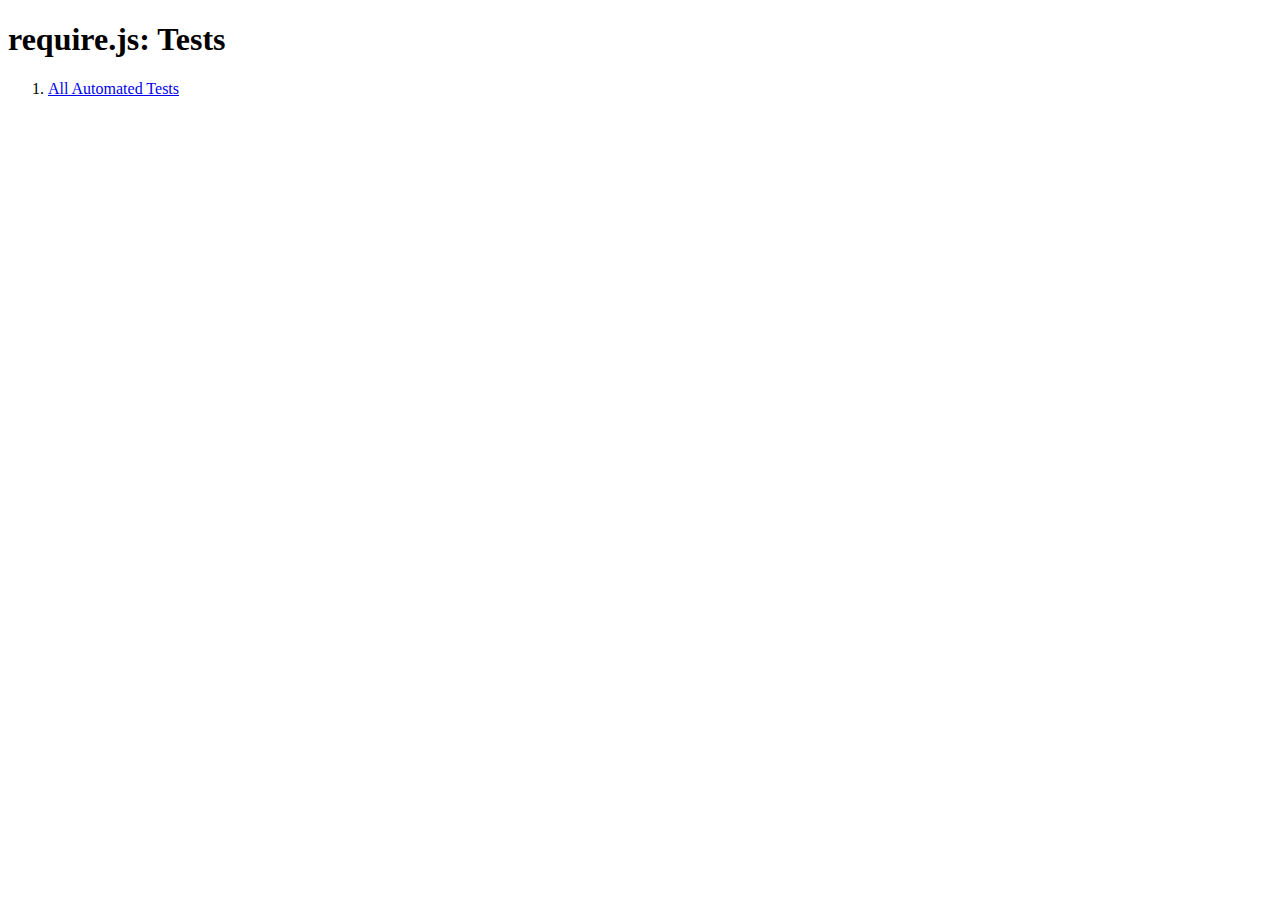
<file: BlazeWS.WebAdmin/lib/requirejs/tests/index.html>
<!DOCTYPE html>
<html>
<head>
    <title>require.js: Tests</title>
</head>
<body>
    <h1>require.js: Tests</h1>
    <ol>
        <li><a href="doh/runner.html?testUrl=../all">All Automated Tests</a>
    </ol>
</body>
</html>
</file>
